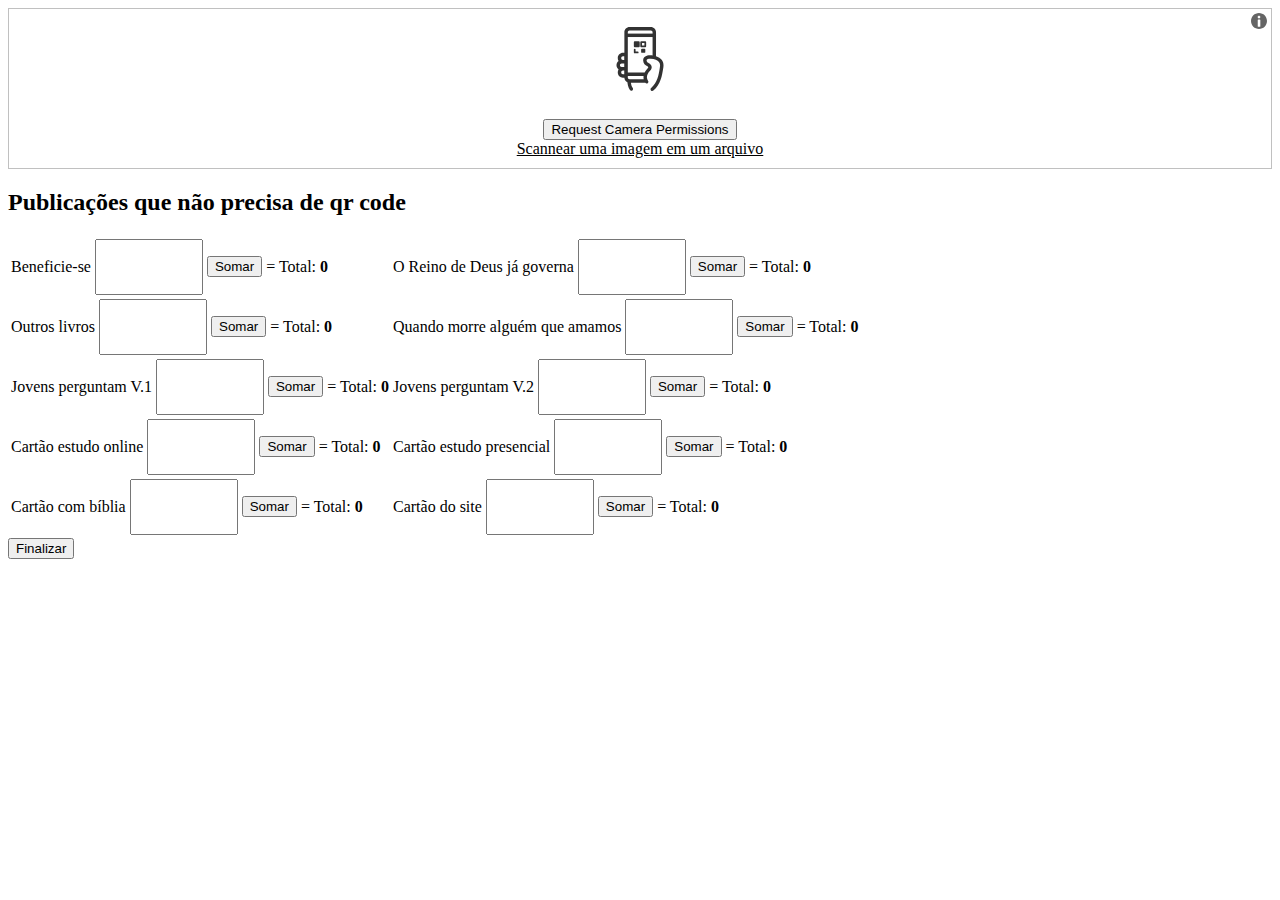
<file: index.html>
<!DOCTYPE html>
<html lang="pt-br">
  <head>
    <meta charset="UTF-8">
    <meta name="viewport" content="width=device-width, initial-scale=1.0">
    <title>Contagem por QR Code</title>
    <link rel="stylesheet" href="estilo.css">
    <link href="https://cdn.jsdelivr.net/npm/bootstrap@5.3.0-alpha3/dist/css/bootstrap.min.css" rel="stylesheet" 
    integrity="sha384-KK94CHFLLe+nY2dmCWGMq91rCGa5gtU4mk92HdvYe+M/SXH301p5ILy+dN9+nJOZ" crossorigin="anonymous">
    <script src="https://cdn.jsdelivr.net/npm/bootstrap@5.3.0-alpha3/dist/js/bootstrap.bundle.min.js" integrity=
    "sha384-ENjdO4Dr2bkBIFxQpeoTz1HIcje39Wm4jDKdf19U8gI4ddQ3GYNS7NTKfAdVQSZe" crossorigin="anonymous"></script>
    <script src="html5-qrcode.min.js"></script>
    <script src="sem_qr.js"></script>
  </head>
  <body>
    <div class="container">
      <main>
          <div id="reader"></div>
          <div id="result"></div>
      </main>
      <h2>Publicações que não precisa de qr code</h2>
      <table class="table table-bordered table-striped">
        <tr>
          <td>Beneficie-se <input type="number" id="digitar"> <button onclick="somar()"> Somar</button> = Total: <strong><span id="sem_qr">0</span></strong></td>
          <td>O Reino de Deus já governa <input type="number" id="digitar_1"> <button onclick="somar_1()"> Somar</button> = Total: <strong><span id="sem_qr_1">0</span></strong></td>
        </tr>
        <tr>
          <td>Outros livros <input type="number" id="digitar_2"> <button onclick="somar_2()"> Somar</button> = Total:  <strong><span id="sem_qr_2">0</span></strong></td>
          <td>Quando morre alguém que amamos <input type="number" id="digitar_3"> <button onclick="somar_3()"> Somar</button> = Total:  <strong><span id="sem_qr_3">0</span></strong></td>
        </tr>
        <tr>
          <td>Jovens perguntam V.1 <input type="number" id="digitar_4"> <button onclick="somar_4()"> Somar</button> = Total:  <strong><span id="sem_qr_4">0</span></strong></td>
          <td>Jovens perguntam V.2 <input type="number" id="digitar_5"> <button onclick="somar_5()"> Somar</button> = Total:  <strong><span id="sem_qr_5">0</span></strong></td>
        </tr>
        <tr>
          <td>Cartão estudo online <input type="number" id="digitar_6"> <button onclick="somar_6()"> Somar</button> = Total:  <strong><span id="sem_qr_6">0</span></strong></td>
          <td>Cartão estudo presencial <input type="number" id="digitar_7"> <button onclick="somar_7()"> Somar</button> = Total:  <strong><span id="sem_qr_7">0</span></strong></td>
        </tr>
        <tr>
          <td>Cartão com bíblia <input type="number" id="digitar_8"> <button onclick="somar_8()"> Somar</button> = Total:  <strong><span id="sem_qr_8">0</span></strong></td>
          <td>Cartão do site <input type="number" id="digitar_9"> <button onclick="somar_9()"> Somar</button> = Total:  <strong><span id="sem_qr_9">0</span></strong></td>
        </tr>
      </table>
    </div>
    <button id="botao_finalizar" onclick="finalizar_scanner()" class="btn btn-success">Finalizar</button>
    <script>
        codigo_original = [];
        criando_lista = [];
        contado_somar = [];
        unidades = [0, 0, 0, 0, 0, 0, 0, 0, 0, 0, 0, 0, 0, 0, 0, 0, 0, 0, 0, 0, 0, 0, 0, 0, 0, 0, 0, 0, 0, 0, 0, 0, 0, 0, 0, 0, 0];

        
        var lista_de_publicacoes = new Map();
        const scanner = new Html5QrcodeScanner('reader', {
            qrbox: {
                width: 250,
                height: 250,
            },
            fps: 20,
        });

        scanner.render(success, error);
        

      function success(result) {

        var codigo = result.split("#");
        console.log(codigo[1])
        var codigo_essencial = codigo[1].substring(0, 4)
        console.log(codigo_essencial)

        if(codigo_essencial == "IQ8U"){

          codigo_original[0] = "wp18.2-T";
          console.log(codigo_original[0])

          if(lista_de_publicacoes.has(codigo_original[0]) === true){

            contado_somar[0] = parseInt(prompt("Digite o número de publicações contadas: "))
            unidades[0] = parseInt(lista_de_publicacoes.get(codigo_original[0]) + contado_somar[0]);
            lista_de_publicacoes.set(codigo_original[0], unidades[0]);
            console.log('Quantidade', unidades[0])

          }

          else{

            unidades[0] = parseInt(prompt("Digite o número de publicações contadas: "));
            criando_lista[0] = lista_de_publicacoes.set(codigo_original[0], unidades[0])
            console.log(criando_lista[0])

          }
        }

        else if(codigo_essencial == "K55P"){

          codigo_original[1] = "wp19.2-T";
          console.log(codigo_original[1])

          if(lista_de_publicacoes.has(codigo_original[1]) === true){

            contado_somar[1] = parseInt(prompt("Digite o número de publicações contadas: "))
            unidades[1] = parseInt(lista_de_publicacoes.get(codigo_original[1]) + contado_somar[1]);
            lista_de_publicacoes.set(codigo_original[1], unidades[1]);
            console.log('Quantidade', unidades[1])
            console.log(lista_de_publicacoes)
            
          }

          else{

            unidades[1] = parseInt(prompt("Digite o número de publicações contadas: "));
            criando_lista[1] = lista_de_publicacoes.set(codigo_original[1], unidades[1])
            console.log(criando_lista[1])

          }      
        }

        else if(codigo_essencial == "KCFO"){

          codigo_original[2] = "wp19.3-T";
          console.log(codigo_original[2])

          if(lista_de_publicacoes.has(codigo_original[2]) === true){

            contado_somar[2] = parseInt(prompt("Digite o número de publicações contadas: "))
            unidades[2] = parseInt(lista_de_publicacoes.get(codigo_original[2]) + contado_somar[2]);
            lista_de_publicacoes.set(codigo_original[2], unidades[2]);
            console.log('Quantidade', unidades[2])
            console.log(lista_de_publicacoes)
            
          }

          else{

            unidades[2] = parseInt(prompt("Digite o número de publicações contadas: "));
            criando_lista[2] = lista_de_publicacoes.set(codigo_original[2], unidades[2])
            console.log(criando_lista[2])

          }      
        }

        else if(codigo_essencial == "L08M"){

          codigo_original[3] = "wp20.1-T";
          console.log(codigo_original[3])

          if(lista_de_publicacoes.has(codigo_original[3]) === true){

            contado_somar[3] = parseInt(prompt("Digite o número de publicações contadas: "))
            unidades[3] = parseInt(lista_de_publicacoes.get(codigo_original[3]) + contado_somar[3]);
            lista_de_publicacoes.set(codigo_original[3], unidades[3]);
            console.log('Quantidade', unidades[3])
            console.log(lista_de_publicacoes)
            
          }

          else{

            unidades[3] = parseInt(prompt("Digite o número de publicações contadas: "));
            criando_lista[3] = lista_de_publicacoes.set(codigo_original[3], unidades[3])
            console.log(criando_lista[3])

          }      
        }

        else if(codigo_essencial == "LBEP"){

          codigo_original[4] = "wp20.2-T";
          console.log(codigo_original[4])

          if(lista_de_publicacoes.has(codigo_original[4]) === true){

            contado_somar[4] = parseInt(prompt("Digite o número de publicações contadas: "))
            unidades[4] = parseInt(lista_de_publicacoes.get(codigo_original[4]) + contado_somar[4]);
            lista_de_publicacoes.set(codigo_original[4], unidades[4]);
            console.log('Quantidade', unidades[4])
            console.log(lista_de_publicacoes)
            
          }

          else{

            unidades[4] = parseInt(prompt("Digite o número de publicações contadas: "));
            criando_lista[4] = lista_de_publicacoes.set(codigo_original[4], unidades[4])
            console.log(criando_lista[4])

          }      
        }

        else if(codigo_essencial == "MGQ2"){

          codigo_original[5] = "wp21.2-T";
          console.log(codigo_original[5])

          if(lista_de_publicacoes.has(codigo_original[5]) === true){

            contado_somar[5] = parseInt(prompt("Digite o número de publicações contadas: "))
            unidades[5] = parseInt(lista_de_publicacoes.get(codigo_original[5]) + contado_somar[5]);
            lista_de_publicacoes.set(codigo_original[5], unidades[5]);
            console.log('Quantidade', unidades[5])
            console.log(lista_de_publicacoes)
            
          }

          else{

            unidades[5] = parseInt(prompt("Digite o número de publicações contadas: "));
            criando_lista[5] = lista_de_publicacoes.set(codigo_original[5], unidades[5])
            console.log(criando_lista[5])

          }      
        }

        else if(codigo_essencial == "NJU1"){

          codigo_original[6] = "wp22.1-T";
          console.log(codigo_original[6])

          if(lista_de_publicacoes.has(codigo_original[6]) === true){

            contado_somar[6] = parseInt(prompt("Digite o número de publicações contadas: "))
            unidades[6] = parseInt(lista_de_publicacoes.get(codigo_original[6]) + contado_somar[6]);
            lista_de_publicacoes.set(codigo_original[6], unidades[6]);
            console.log('Quantidade', unidades[6])
            console.log(lista_de_publicacoes)
            
          }

          else{

            unidades[6] = parseInt(prompt("Digite o número de publicações contadas: "));
            criando_lista[6] = lista_de_publicacoes.set(codigo_original[6], unidades[6])
            console.log(criando_lista[6])

          }      
        }

        else if(codigo_essencial == "PDBR"){

          codigo_original[7] = "wp23.1-T";
          console.log(codigo_original[7])

          if(lista_de_publicacoes.has(codigo_original[7]) === true){

            contado_somar[7] = parseInt(prompt("Digite o número de publicações contadas: "))
            unidades[7] = parseInt(lista_de_publicacoes.get(codigo_original[7]) + contado_somar[7]);
            lista_de_publicacoes.set(codigo_original[7], unidades[7]);
            console.log('Quantidade', unidades[7])
            console.log(lista_de_publicacoes)
            
          }

          else{

            unidades[7] = parseInt(prompt("Digite o número de publicações contadas: "));
            criando_lista[7] = lista_de_publicacoes.set(codigo_original[7], unidades[7])
            console.log(criando_lista[7])

          }      
        }

        else if(codigo_essencial == "ITWA"){

          codigo_original[8] = "g18.2-T";
          console.log(codigo_original[8])

          if(lista_de_publicacoes.has(codigo_original[8]) === true){

            contado_somar[8] = parseInt(prompt("Digite o número de publicações contadas: "))
            unidades[8] = parseInt(lista_de_publicacoes.get(codigo_original[8]) + contado_somar[8]);
            lista_de_publicacoes.set(codigo_original[8], unidades[8]);
            console.log('Quantidade', unidades[8])
            console.log(lista_de_publicacoes)
            
          }

          else{

            unidades[8] = parseInt(prompt("Digite o número de publicações contadas: "));
            criando_lista[8] = lista_de_publicacoes.set(codigo_original[8], unidades[8])
            console.log(criando_lista[8])

          }      
        }

        else if(codigo_essencial == "K0NU"){

          codigo_original[9] = "g19.1-T";
          console.log(codigo_original[9])

          if(lista_de_publicacoes.has(codigo_original[9]) === true){

            contado_somar[9] = parseInt(prompt("Digite o número de publicações contadas: "))
            unidades[9] = parseInt(lista_de_publicacoes.get(codigo_original[9]) + contado_somar[9]);
            lista_de_publicacoes.set(codigo_original[9], unidades[9]);
            console.log('Quantidade', unidades[9])
            console.log(lista_de_publicacoes)
            
          }

          else{

            unidades[9] = parseInt(prompt("Digite o número de publicações contadas: "));
            criando_lista[9] = lista_de_publicacoes.set(codigo_original[9], unidades[9])
            console.log(criando_lista[9])

          }      
        }

        else if(codigo_essencial == "KIJY"){

          codigo_original[10] = "g19.3-T";
          console.log(codigo_original[10])

          if(lista_de_publicacoes.has(codigo_original[10]) === true){

            contado_somar[10] = parseInt(prompt("Digite o número de publicações contadas: "))
            unidades[10] = parseInt(lista_de_publicacoes.get(codigo_original[10]) + contado_somar[10]);
            lista_de_publicacoes.set(codigo_original[10], unidades[10]);
            console.log('Quantidade', unidades[10])
            console.log(lista_de_publicacoes)
            
          }

          else{

            unidades[10] = parseInt(prompt("Digite o número de publicações contadas: "));
            criando_lista[10] = lista_de_publicacoes.set(codigo_original[10], unidades[10])
            console.log(criando_lista[10])

          }      
        }

        else if(codigo_essencial == "L6TB"){

          codigo_original[11] = "g20.1-T";
          console.log(codigo_original[11])

          if(lista_de_publicacoes.has(codigo_original[11]) === true){

            contado_somar[11] = parseInt(prompt("Digite o número de publicações contadas: "))
            unidades[11] = parseInt(lista_de_publicacoes.get(codigo_original[11]) + contado_somar[11]);
            lista_de_publicacoes.set(codigo_original[11], unidades[11]);
            console.log('Quantidade', unidades[11])
            console.log(lista_de_publicacoes)
            
          }

          else{

            unidades[11] = parseInt(prompt("Digite o número de publicações contadas: "));
            criando_lista[11] = lista_de_publicacoes.set(codigo_original[11], unidades[11])
            console.log(criando_lista[11])

          }      
        }

        else if(codigo_essencial == "LG0D"){

          codigo_original[12] = "g20.2-T";
          console.log(codigo_original[12])

          if(lista_de_publicacoes.has(codigo_original[12]) === true){

            contado_somar[12] = parseInt(prompt("Digite o número de publicações contadas: "))
            unidades[12] = parseInt(lista_de_publicacoes.get(codigo_original[12]) + contado_somar[12]);
            lista_de_publicacoes.set(codigo_original[12], unidades[12]);
            console.log('Quantidade', unidades[12])
            console.log(lista_de_publicacoes)
            
          }

          else{

            unidades[12] = parseInt(prompt("Digite o número de publicações contadas: "));
            criando_lista[12] = lista_de_publicacoes.set(codigo_original[12], unidades[12])
            console.log(criando_lista[12])

          }      
        }

        else if(codigo_essencial == "PR6D"){

          codigo_original[13] = "g23.1-T";
          console.log(codigo_original[13])

          if(lista_de_publicacoes.has(codigo_original[13]) === true){

            contado_somar[13] = parseInt(prompt("Digite o número de publicações contadas: "))
            unidades[13] = parseInt(lista_de_publicacoes.get(codigo_original[13]) + contado_somar[13]);
            lista_de_publicacoes.set(codigo_original[13], unidades[13]);
            console.log('Quantidade', unidades[13])
            console.log(lista_de_publicacoes)
            
          }

          else{

            unidades[13] = parseInt(prompt("Digite o número de publicações contadas: "));
            criando_lista[13] = lista_de_publicacoes.set(codigo_original[13], unidades[13])
            console.log(criando_lista[13])

          }      
        }

        else if(codigo_essencial == "WPAN"){ /*outras revistas*/

          codigo_original[14] = "wp24.1-T";
          console.log(codigo_original[14])

          if(lista_de_publicacoes.has(codigo_original[14]) === true){

            contado_somar[14] = parseInt(prompt("Digite o número de publicações contadas: "))
            unidades[14] = parseInt(lista_de_publicacoes.get(codigo_original[14]) + contado_somar[14]);
            lista_de_publicacoes.set(codigo_original[14], unidades[14]);
            console.log('Quantidade', unidades[14])
            console.log(lista_de_publicacoes)
            
          }

          else{

            unidades[14] = parseInt(prompt("Digite o número de publicações contadas: "));
            criando_lista[14] = lista_de_publicacoes.set(codigo_original[14], unidades[14])
            console.log(criando_lista[14])

          }      
        }

        else if(codigo_essencial == "GQVI"){

          codigo_original[15] = "ypq-T";
          console.log(codigo_original[15])

          if(lista_de_publicacoes.has(codigo_original[15]) === true){

            contado_somar[15] = parseInt(prompt("Digite o número de publicações contadas: "))
            unidades[15] = parseInt(lista_de_publicacoes.get(codigo_original[15]) + contado_somar[15]);
            lista_de_publicacoes.set(codigo_original[15], unidades[15]);
            console.log('Quantidade', unidades[15])
            console.log(lista_de_publicacoes)
            
          }

          else{

            unidades[15] = parseInt(prompt("Digite o número de publicações contadas: "));
            criando_lista[15] = lista_de_publicacoes.set(codigo_original[15], unidades[15])
            console.log(criando_lista[15])

          }      
        }

        else if(codigo_essencial == "DAD8"){

          codigo_original[16] = "hf-T";
          console.log(codigo_original[16])

          if(lista_de_publicacoes.has(codigo_original[16]) === true){

            contado_somar[16] = parseInt(prompt("Digite o número de publicações contadas: "))
            unidades[16] = parseInt(lista_de_publicacoes.get(codigo_original[16]) + contado_somar[16]);
            lista_de_publicacoes.set(codigo_original[16], unidades[16]);
            console.log('Quantidade', unidades[16])
            console.log(lista_de_publicacoes)
            
          }

          else{

            unidades[16] = parseInt(prompt("Digite o número de publicações contadas: "));
            criando_lista[16] = lista_de_publicacoes.set(codigo_original[16], unidades[16])
            console.log(criando_lista[16])

          }      
        }

        else if(codigo_essencial == "AFRO"){

          codigo_original[17] = "ld-T";
          console.log(codigo_original[17])

          if(lista_de_publicacoes.has(codigo_original[17]) === true){

            contado_somar[17] = parseInt(prompt("Digite o número de publicações contadas: "))
            unidades[17] = parseInt(lista_de_publicacoes.get(codigo_original[17]) + contado_somar[17]);
            lista_de_publicacoes.set(codigo_original[17], unidades[17]);
            console.log('Quantidade', unidades[17])
            console.log(lista_de_publicacoes)
            
          }

          else{

            unidades[17] = parseInt(prompt("Digite o número de publicações contadas: "));
            criando_lista[17] = lista_de_publicacoes.set(codigo_original[17], unidades[17])
            console.log(criando_lista[17])

          }      
        }

        else if(codigo_essencial == "AF73"){

          codigo_original[18] = "ll-T";
          console.log(codigo_original[18])

          if(lista_de_publicacoes.has(codigo_original[18]) === true){

            contado_somar[18] = parseInt(prompt("Digite o número de publicações contadas: "))
            unidades[18] = parseInt(lista_de_publicacoes.get(codigo_original[18]) + contado_somar[18]);
            lista_de_publicacoes.set(codigo_original[18], unidades[18]);
            console.log('Quantidade', unidades[18])
            console.log(lista_de_publicacoes)
            
          }

          else{

            unidades[18] = parseInt(prompt("Digite o número de publicações contadas: "));
            criando_lista[18] = lista_de_publicacoes.set(codigo_original[18], unidades[18])
            console.log(criando_lista[18])

          }      
        }

        else if(codigo_essencial == "CEUT"){

          codigo_original[19] = "mb-T";
          console.log(codigo_original[19])

          if(lista_de_publicacoes.has(codigo_original[19]) === true){

            contado_somar[19] = parseInt(prompt("Digite o número de publicações contadas: "))
            unidades[19] = parseInt(lista_de_publicacoes.get(codigo_original[19]) + contado_somar[19]);
            lista_de_publicacoes.set(codigo_original[19], unidades[19]);
            console.log('Quantidade', unidades[19])
            console.log(lista_de_publicacoes)
            
          }

          else{

            unidades[19] = parseInt(prompt("Digite o número de publicações contadas: "));
            criando_lista[19] = lista_de_publicacoes.set(codigo_original[19], unidades[19])
            console.log(criando_lista[19])

          }      
        }

        else if(codigo_essencial == "ENRQ"){

          codigo_original[20] = "rj-T";
          console.log(codigo_original[20])

          if(lista_de_publicacoes.has(codigo_original[20]) === true){

            contado_somar[20] = parseInt(prompt("Digite o número de publicações contadas: "))
            unidades[20] = parseInt(lista_de_publicacoes.get(codigo_original[20]) + contado_somar[20]);
            lista_de_publicacoes.set(codigo_original[20], unidades[20]);
            console.log('Quantidade', unidades[20])
            console.log(lista_de_publicacoes)
            
          }

          else{

            unidades[20] = parseInt(prompt("Digite o número de publicações contadas: "));
            criando_lista[20] = lista_de_publicacoes.set(codigo_original[20], unidades[20])
            console.log(criando_lista[20])

          }      
        }

        else if(codigo_essencial == "N0F5"){

          codigo_original[21] = "lffi-T";
          console.log(codigo_original[21])

          if(lista_de_publicacoes.has(codigo_original[21]) === true){

            contado_somar[21] = parseInt(prompt("Digite o número de publicações contadas: "))
            unidades[21] = parseInt(lista_de_publicacoes.get(codigo_original[21]) + contado_somar[21]);
            lista_de_publicacoes.set(codigo_original[21], unidades[21]);
            console.log('Quantidade', unidades[21])
            console.log(lista_de_publicacoes)
            
          }

          else{

            unidades[21] = parseInt(prompt("Digite o número de publicações contadas: "));
            criando_lista[21] = lista_de_publicacoes.set(codigo_original[21], unidades[21])
            console.log(criando_lista[21])

          }      
        }

        else if(codigo_essencial == "DD4F"){

          codigo_original[22] = "T-37-T";
          console.log(codigo_original[22])

          if(lista_de_publicacoes.has(codigo_original[22]) === true){

            contado_somar[22] = parseInt(prompt("Digite o número de publicações contadas: "))
            unidades[22] = parseInt(lista_de_publicacoes.get(codigo_original[22]) + contado_somar[22]);
            lista_de_publicacoes.set(codigo_original[22], unidades[22]);
            console.log('Quantidade', unidades[22])
            console.log(lista_de_publicacoes)
            
          }

          else{

            unidades[22] = parseInt(prompt("Digite o número de publicações contadas: "));
            criando_lista[22] = lista_de_publicacoes.set(codigo_original[22], unidades[22])
            console.log(criando_lista[22])

          }      
        }

        else if(codigo_essencial == "CHF7"){

          codigo_original[23] = "T-35-T";
          console.log(codigo_original[23])

          if(lista_de_publicacoes.has(codigo_original[23]) === true){

            contado_somar[23] = parseInt(prompt("Digite o número de publicações contadas: "))
            unidades[23] = parseInt(lista_de_publicacoes.get(codigo_original[23]) + contado_somar[23]);
            lista_de_publicacoes.set(codigo_original[23], unidades[23]);
            console.log('Quantidade', unidades[23])
            console.log(lista_de_publicacoes)
            
          }

          else{

            unidades[23] = parseInt(prompt("Digite o número de publicações contadas: "));
            criando_lista[23] = lista_de_publicacoes.set(codigo_original[23], unidades[23])
            console.log(criando_lista[23])

          }      
        }

        else if(codigo_essencial == "CBN8"){

          codigo_original[24] = "T-33-T";
          console.log(codigo_original[24])

          if(lista_de_publicacoes.has(codigo_original[24]) === true){

            contado_somar[24] = parseInt(prompt("Digite o número de publicações contadas: "))
            unidades[24] = parseInt(lista_de_publicacoes.get(codigo_original[24]) + contado_somar[24]);
            lista_de_publicacoes.set(codigo_original[24], unidades[24]);
            console.log('Quantidade', unidades[24])
            console.log(lista_de_publicacoes)
            
          }

          else{

            unidades[24] = parseInt(prompt("Digite o número de publicações contadas: "));
            criando_lista[24] = lista_de_publicacoes.set(codigo_original[24], unidades[24])
            console.log(criando_lista[24])

          }      
        }

        else if(codigo_essencial == "CAJC"){

          codigo_original[25] = "T-31-T";
          console.log(codigo_original[25])

          if(lista_de_publicacoes.has(codigo_original[25]) === true){

            contado_somar[25] = parseInt(prompt("Digite o número de publicações contadas: "))
            unidades[25] = parseInt(lista_de_publicacoes.get(codigo_original[25]) + contado_somar[25]);
            lista_de_publicacoes.set(codigo_original[25], unidades[25]);
            console.log('Quantidade', unidades[25])
            console.log(lista_de_publicacoes)
            
          }

          else{

            unidades[25] = parseInt(prompt("Digite o número de publicações contadas: "));
            criando_lista[25] = lista_de_publicacoes.set(codigo_original[25], unidades[25])
            console.log(criando_lista[25])

          }      
        }

        else if(codigo_essencial == "C9ZF"){

          codigo_original[26] = "T-30-T";
          console.log(codigo_original[26])

          if(lista_de_publicacoes.has(codigo_original[26]) === true){

            contado_somar[26] = parseInt(prompt("Digite o número de publicações contadas: "))
            unidades[26] = parseInt(lista_de_publicacoes.get(codigo_original[26]) + contado_somar[26]);
            lista_de_publicacoes.set(codigo_original[26], unidades[26]);
            console.log('Quantidade', unidades[26])
            console.log(lista_de_publicacoes)
            
          }

          else{

            unidades[26] = parseInt(prompt("Digite o número de publicações contadas: "));
            criando_lista[26] = lista_de_publicacoes.set(codigo_original[26], unidades[26])
            console.log(criando_lista[26])

          }      
        }

        else if(codigo_essencial == "CC75"){

          codigo_original[27] = "T-34-T";
          console.log(codigo_original[27])

          if(lista_de_publicacoes.has(codigo_original[27]) === true){

            contado_somar[27] = parseInt(prompt("Digite o número de publicações contadas: "))
            unidades[27] = parseInt(lista_de_publicacoes.get(codigo_original[27]) + contado_somar[27]);
            lista_de_publicacoes.set(codigo_original[27], unidades[27]);
            console.log('Quantidade', unidades[27])
            console.log(lista_de_publicacoes)
            
          }

          else{

            unidades[27] = parseInt(prompt("Digite o número de publicações contadas: "));
            criando_lista[27] = lista_de_publicacoes.set(codigo_original[27], unidades[27])
            console.log(criando_lista[27])

          }      
        }

        else if(codigo_essencial == "CB3A"){

          codigo_original[28] = "T-32-T";
          console.log(codigo_original[28])

          if(lista_de_publicacoes.has(codigo_original[28]) === true){

            contado_somar[28] = parseInt(prompt("Digite o número de publicações contadas: "))
            unidades[28] = parseInt(lista_de_publicacoes.get(codigo_original[28]) + contado_somar[28]);
            lista_de_publicacoes.set(codigo_original[28], unidades[28]);
            console.log('Quantidade', unidades[28])
            console.log(lista_de_publicacoes)
            
          }

          else{

            unidades[28] = parseInt(prompt("Digite o número de publicações contadas: "));
            criando_lista[28] = lista_de_publicacoes.set(codigo_original[28], unidades[28])
            console.log(criando_lista[28])

          }      
        }

        else if(codigo_essencial == "DCGQ"){

          codigo_original[29] = "T-36-T";
          console.log(codigo_original[29])

          if(lista_de_publicacoes.has(codigo_original[29]) === true){

            contado_somar[29] = parseInt(prompt("Digite o número de publicações contadas: "))
            unidades[29] = parseInt(lista_de_publicacoes.get(codigo_original[29]) + contado_somar[29]);
            lista_de_publicacoes.set(codigo_original[29], unidades[29]);
            console.log('Quantidade', unidades[29])
            console.log(lista_de_publicacoes)
            
          }

          else{

            unidades[29] = parseInt(prompt("Digite o número de publicações contadas: "));
            criando_lista[29] = lista_de_publicacoes.set(codigo_original[29], unidades[29])
            console.log(criando_lista[29])

          }      
        }

        else if(codigo_essencial == "M6GR"){

          codigo_original[30] = "lff-T";
          console.log(codigo_original[30])

          if(lista_de_publicacoes.has(codigo_original[30]) === true){

            contado_somar[30] = parseInt(prompt("Digite o número de publicações contadas: "))
            unidades[30] = parseInt(lista_de_publicacoes.get(codigo_original[30]) + contado_somar[30]);
            lista_de_publicacoes.set(codigo_original[30], unidades[30]);
            console.log('Quantidade', unidades[30])
            console.log(lista_de_publicacoes)
            
          }

          else{

            unidades[30] = parseInt(prompt("Digite o número de publicações contadas: "));
            criando_lista[30] = lista_de_publicacoes.set(codigo_original[30], unidades[30])
            console.log(criando_lista[30])

          }      
        }

        else if(codigo_essencial == "JIVF"){

          codigo_original[31] = "th-T";
          console.log(codigo_original[31])

          if(lista_de_publicacoes.has(codigo_original[31]) === true){

            contado_somar[31] = parseInt(prompt("Digite o número de publicações contadas: "))
            unidades[31] = parseInt(lista_de_publicacoes.get(codigo_original[31]) + contado_somar[31]);
            lista_de_publicacoes.set(codigo_original[31], unidades[31]);
            console.log('Quantidade', unidades[31])
            console.log(lista_de_publicacoes)
            
          }

          else{

            unidades[31] = parseInt(prompt("Digite o número de publicações contadas: "));
            criando_lista[31] = lista_de_publicacoes.set(codigo_original[31], unidades[31])
            console.log(criando_lista[31])

          }      
        }

        else if(codigo_essencial == "560J"){

          codigo_original[32] = "od-T";
          console.log(codigo_original[32])

          if(lista_de_publicacoes.has(codigo_original[32]) === true){

            contado_somar[32] = parseInt(prompt("Digite o número de publicações contadas: "))
            unidades[32] = parseInt(lista_de_publicacoes.get(codigo_original[32]) + contado_somar[32]);
            lista_de_publicacoes.set(codigo_original[32], unidades[32]);
            console.log('Quantidade', unidades[32])
            console.log(lista_de_publicacoes)
            
          }

          else{

            unidades[32] = parseInt(prompt("Digite o número de publicações contadas: "));
            criando_lista[32] = lista_de_publicacoes.set(codigo_original[32], unidades[32])
            console.log(criando_lista[32])

          }      
        }

        else if(codigo_essencial == "IDS7"){

          codigo_original[33] = "rr-T";
          console.log(codigo_original[33])

          if(lista_de_publicacoes.has(codigo_original[33]) === true){

            contado_somar[33] = parseInt(prompt("Digite o número de publicações contadas: "))
            unidades[33] = parseInt(lista_de_publicacoes.get(codigo_original[33]) + contado_somar[33]);
            lista_de_publicacoes.set(codigo_original[33], unidades[33]);
            console.log('Quantidade', unidades[33])
            console.log(lista_de_publicacoes)
            
          }

          else{

            unidades[33] = parseInt(prompt("Digite o número de publicações contadas: "));
            criando_lista[33] = lista_de_publicacoes.set(codigo_original[33], unidades[33])
            console.log(criando_lista[33])

          }      
        }

        else if(codigo_essencial == "91M6"){

          codigo_original[34] = "bt-T";
          console.log(codigo_original[34])

          if(lista_de_publicacoes.has(codigo_original[34]) === true){

            contado_somar[34] = parseInt(prompt("Digite o número de publicações contadas: "))
            unidades[34] = parseInt(lista_de_publicacoes.get(codigo_original[34]) + contado_somar[34]);
            lista_de_publicacoes.set(codigo_original[34], unidades[34]);
            console.log('Quantidade', unidades[34])
            console.log(lista_de_publicacoes)
            
          }

          else{

            unidades[34] = parseInt(prompt("Digite o número de publicações contadas: "));
            criando_lista[34] = lista_de_publicacoes.set(codigo_original[34], unidades[34])
            console.log(criando_lista[34])

          }      
        }

        else if(codigo_essencial == "3XT0"){

          codigo_original[35] = "ay-T";
          console.log(codigo_original[35])

          if(lista_de_publicacoes.has(codigo_original[35]) === true){

            contado_somar[35] = parseInt(prompt("Digite o número de publicações contadas: "))
            unidades[35] = parseInt(lista_de_publicacoes.get(codigo_original[35]) + contado_somar[35]);
            lista_de_publicacoes.set(codigo_original[35], unidades[35]);
            console.log('Quantidade', unidades[35])
            console.log(lista_de_publicacoes)
            
          }

          else{

            unidades[35] = parseInt(prompt("Digite o número de publicações contadas: "));
            criando_lista[35] = lista_de_publicacoes.set(codigo_original[35], unidades[35])
            console.log(criando_lista[35])

          }      
        }

        else if(codigo_essencial == "ERWB"){

          codigo_original[36] = "bhs-T";
          console.log(codigo_original[36])

          if(lista_de_publicacoes.has(codigo_original[36]) === true){

            contado_somar[36] = parseInt(prompt("Digite o número de publicações contadas: "))
            unidades[36] = parseInt(lista_de_publicacoes.get(codigo_original[36]) + contado_somar[36]);
            lista_de_publicacoes.set(codigo_original[36], unidades[36]);
            console.log('Quantidade', unidades[36])
            console.log(lista_de_publicacoes)
            
          }

          else{

            unidades[36] = parseInt(prompt("Digite o número de publicações contadas: "));
            criando_lista[36] = lista_de_publicacoes.set(codigo_original[36], unidades[36])
            console.log(criando_lista[36])

          }      
        }

        else{

          console.log("Publicação não encontrada no inventário")

        }
        console.log(unidades)
        return unidades; // ou return document.getElementsByClassName(unidades)
      }
               
      function error(err) {
        console.log(err);
      }

      function finalizar_scanner(){
        console.log(codigo_original)
        document.getElementById('botao_finalizar').remove();
        console.log(unidades)
        console.log(lista_de_publicacoes)
        scanner.clear();
        document.getElementById('reader').remove();
        document.getElementById('result').innerHTML=`
          <div class="container">
            <h2>Sentinela</h2>
            <table class="table table-striped table-bordered">
                <tr>
                    <td>Sentinela 2º 2018 = <strong>${unidades[0]}</strong> </td>
                    <td>Sentinela 2º 2019 = <strong>${unidades[1]}</strong> </td>
                    <td>Sentinela 3º 2019 = <strong>${unidades[2]}</strong> </td>
                </tr>
                <tr>
                    <td>Sentinela 1º 2020 = <strong>${unidades[3]}</strong> </td>
                    <td>Sentinela 2º 2020 = <strong>${unidades[4]}</strong> </td>
                    <td>Sentinela 2º 2021 = <strong>${unidades[5]}</strong> </td>
                </tr>
                <tr>
                    <td>Sentinela 1º 2022 = <strong>${unidades[6]}</strong> </td>
                    <td>Sentinela 1º 2023 = <strong>${unidades[7]}</strong> </td>
                </tr>
            </table>

            <h2>Despertai</h2>

            <table class="table table-striped table-bordered">
                <tr>
                    <td>Despertai 2º 2018 = <strong>${unidades[8]}</strong> </td>  
                    <td>Despertai 1º 2019 = <strong>${unidades[9]}</strong> </td>
                    <td>Despertai 3º 2019 = <strong>${unidades[10]}</strong> </td>
                </tr>
                <tr>
                    <td>Despertai 1º 2020 = <strong>${unidades[11]}</strong> </td>
                    <td>Despertai 2º 2020 = <strong>${unidades[12]}</strong> </td>
                    <td>Despertai 1º 2023 = <strong>${unidades[13]}</strong> </td>
                </tr>
                <tr>
                    <td>Outras Revistas (S + D) = <strong>${unidades[14]}</strong> </td>
                </tr>
            </table>

            <h2>Brochuras</h2>

            <table class="table table-striped table-bordered">
                <tr>
                    <td>10 perguntas jovens = <strong>${unidades[15]}</strong> </td>
                    <td>Família Feliz (Brochura) = <strong>${unidades[16]}</strong> </td>
                    <td>Escute a Deus = <strong>${unidades[17]}</strong> </td>
                </tr>
                <tr>
                    <td>Escute e Viva = <strong>${unidades[18]}</strong> </td>
                    <td>1ªs lições da bíblia = <strong>${unidades[19]}</strong> </td>
                    <td>Volte para Jeová = <strong>${unidades[20]}</strong> </td>
                </tr>
                <tr>
                    <td>Seja feliz (brochura) = <strong>${unidades[21]}</strong> </td>
                </tr>
            </table>

            <h2>Folhetos</h2>

            <table class="table table-striped table-bordered">
                <tr>
                    <td>Respostas Importantes = <strong>${unidades[22]}</strong> </td>
                    <td>Voltar a viver = <strong>${unidades[23]}</strong> </td>
                    <td>Quem Controla o Mundo = <strong>${unidades[24]}</strong> </td>
                </tr>
                <tr>
                    <td>Espera futuro = <strong>${unidades[25]}</strong> </td>
                    <td>Acha da bíblia = <strong>${unidades[26]}</strong> </td>
                    <td>Sofrimento acabar = <strong>${unidades[27]}</strong> </td>
                </tr>
                <tr>
                    <td>Segredo família Feliz  = <strong>${unidades[28]}</strong> </td>
                    <td>Reino de Deus = <strong>${unidades[29]}</strong> </td>
                </tr>
            </table>

            <h2>Livros e livretos</h2>

            <table class="table table-striped table-bordered">
                <tr>
                    <td>Seja Feliz (livro) = <strong>${unidades[30]}</strong> </td>
                    <td>Melhore = <strong>${unidades[31]}</strong> </td>
                    <td>Organizados = <strong>${unidades[32]}</strong> </td>
                </tr>
                <tr>
                    <td>Adoraçao Pura = <strong>${unidades[33]}</strong> </td>
                    <td>Testemunho Cabal = <strong>${unidades[34]}</strong> </td>
                    <td>Aplique-se a leitura = <strong>${unidades[35]}</strong> </td>
                </tr>
                <tr>
                    <td>Entenda a bíblia = <strong>${unidades[36]}</strong> </td>
                </tr>
            </table>
          <div>
          `;
      }
    </script>
  </body>
</html>
</file>
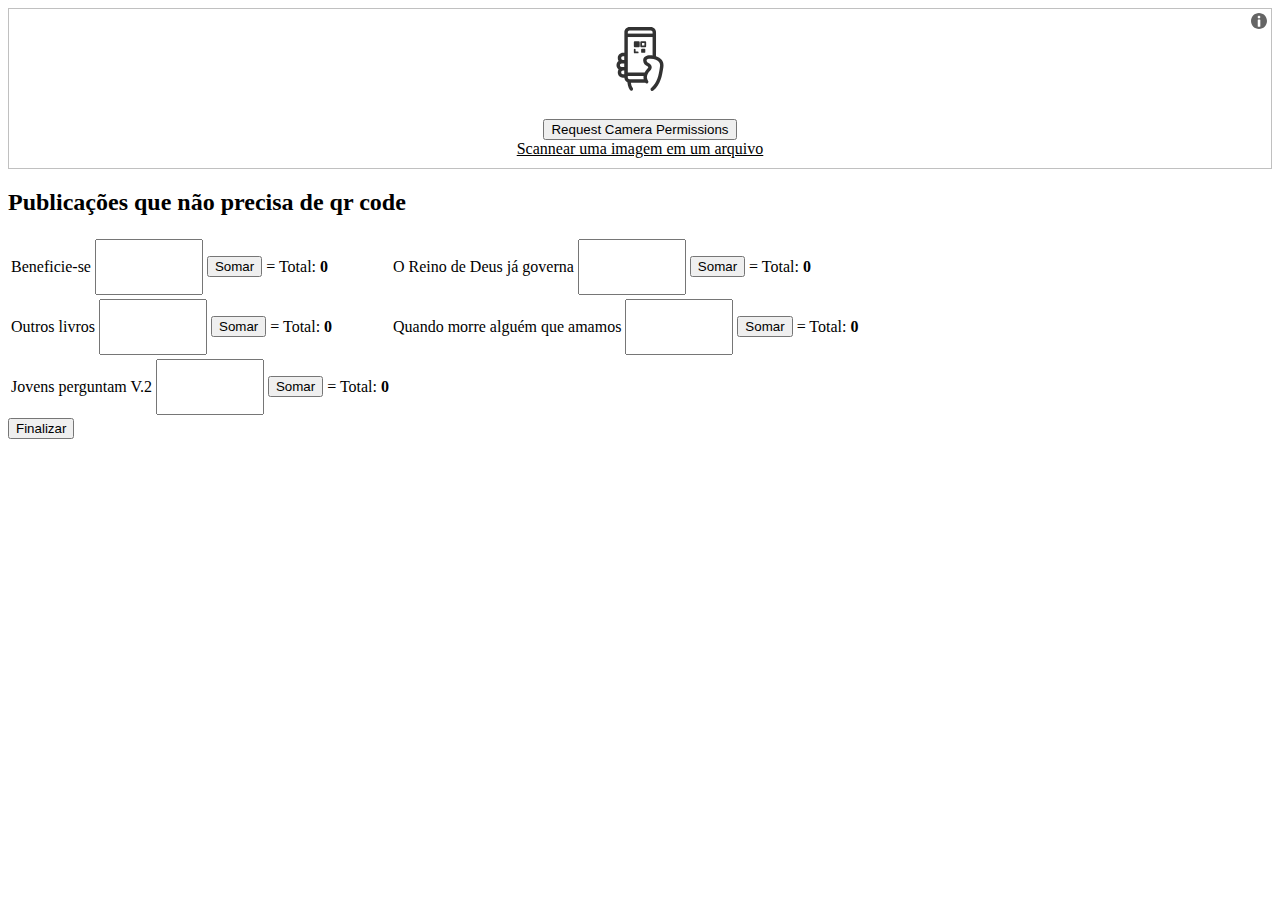
<file: teste.html>
<!DOCTYPE html>
<html lang="pt-br">
  <head>
    <meta charset="UTF-8">
    <meta name="viewport" content="width=device-width, initial-scale=1.0">
    <title>Contagem por QR Code</title>
    <link rel="stylesheet" href="estilo.css">
    <link href="https://cdn.jsdelivr.net/npm/bootstrap@5.3.0-alpha3/dist/css/bootstrap.min.css" rel="stylesheet" 
    integrity="sha384-KK94CHFLLe+nY2dmCWGMq91rCGa5gtU4mk92HdvYe+M/SXH301p5ILy+dN9+nJOZ" crossorigin="anonymous">
    <script src="https://cdn.jsdelivr.net/npm/bootstrap@5.3.0-alpha3/dist/js/bootstrap.bundle.min.js" integrity=
    "sha384-ENjdO4Dr2bkBIFxQpeoTz1HIcje39Wm4jDKdf19U8gI4ddQ3GYNS7NTKfAdVQSZe" crossorigin="anonymous"></script>
    <script src="html5-qrcode.min.js"></script>
    <script src="sem_qr.js"></script>
  </head>
  <body>
    <div class="container">
      <main>
          <div id="reader"></div>
          <div id="result"></div>
      </main>
      <h2>Publicações que não precisa de qr code</h2>
      <table class="table table-bordered table-striped">
        <tr>
          <td>Beneficie-se <input type="number" id="digitar"> <button onclick="somar()"> Somar</button> = Total: <strong><span id="sem_qr">0</span></strong></td>
          <td>O Reino de Deus já governa <input type="number" id="digitar_1"> <button onclick="somar_1()"> Somar</button> = Total: <strong><span id="sem_qr_1">0</span></strong></td>
        </tr>
        <tr>
          <td>Outros livros <input type="number" id="digitar_2"> <button onclick="somar_2()"> Somar</button> = Total:  <strong><span id="sem_qr_2">0</span></strong></td>
          <td>Quando morre alguém que amamos <input type="number" id="digitar_3"> <button onclick="somar_3()"> Somar</button> = Total:  <strong><span id="sem_qr_3">0</span></strong></td>
        </tr>
        <tr>
          <td>Jovens perguntam V.2 <input type="number" id="digitar_4"> <button onclick="somar_4()"> Somar</button> = Total:  <strong><span id="sem_qr_4">0</span></strong></td>
        </tr>
      </table>
    </div>
    <button id="botao_finalizar" onclick="finalizar_scanner()" class="btn btn-success">Finalizar</button>
    <script>
        codigo_original = [];
        criando_lista = [];
        contado_somar = [];
        unidades = [0, 0, 0, 0, 0, 0, 0, 0, 0, 0, 0, 0, 0, 0, 0, 0, 0, 0, 0, 0, 0, 0, 0, 0, 0, 0, 0, 0, 0, 0];

        
        var lista_de_publicacoes = new Map();
        const scanner = new Html5QrcodeScanner('reader', {
            qrbox: {
                width: 250,
                height: 250,
            },
            fps: 20,
        });

        scanner.render(success, error);
        

      function success(result) {

        var codigo = result.split("#");
        console.log(codigo[1])
        var codigo_essencial = codigo[1].substring(0, 5)
        console.log(codigo_essencial)

        if(codigo_essencial == "IQ8U5"){

          codigo_original[0] = "wp18.2-T";
          console.log(codigo_original[0])

          if(lista_de_publicacoes.has(codigo_original[0]) === true){

            contado_somar[0] = parseInt(prompt("Digite o número de publicações contadas: "))
            unidades[0] = parseInt(lista_de_publicacoes.get(codigo_original[0]) + contado_somar[0]);
            lista_de_publicacoes.set(codigo_original[0], unidades[0]);
            console.log('Quantidade', unidades[0])

          }

          else{

            unidades[0] = parseInt(prompt("Digite o número de publicações contadas: "));
            criando_lista[0] = lista_de_publicacoes.set(codigo_original[0], unidades[0])
            console.log(criando_lista[0])

          }
        }

        else if(codigo_essencial == "K55PT"){

          codigo_original[1] = "wp19.2-T";
          console.log(codigo_original[1])

          if(lista_de_publicacoes.has(codigo_original[1]) === true){

            contado_somar[1] = parseInt(prompt("Digite o número de publicações contadas: "))
            unidades[1] = parseInt(lista_de_publicacoes.get(codigo_original[1]) + contado_somar[1]);
            lista_de_publicacoes.set(codigo_original[1], unidades[1]);
            console.log('Quantidade', unidades[1])
            console.log(lista_de_publicacoes)
            
          }

          else{

            unidades[1] = parseInt(prompt("Digite o número de publicações contadas: "));
            criando_lista[1] = lista_de_publicacoes.set(codigo_original[1], unidades[1])
            console.log(criando_lista[1])

          }      
        }

        else if(codigo_essencial == "KCFOD"){

          codigo_original[2] = "wp19.3-T";
          console.log(codigo_original[2])

          if(lista_de_publicacoes.has(codigo_original[2]) === true){

            contado_somar[2] = parseInt(prompt("Digite o número de publicações contadas: "))
            unidades[2] = parseInt(lista_de_publicacoes.get(codigo_original[2]) + contado_somar[2]);
            lista_de_publicacoes.set(codigo_original[2], unidades[2]);
            console.log('Quantidade', unidades[2])
            console.log(lista_de_publicacoes)
            
          }

          else{

            unidades[2] = parseInt(prompt("Digite o número de publicações contadas: "));
            criando_lista[2] = lista_de_publicacoes.set(codigo_original[2], unidades[2])
            console.log(criando_lista[2])

          }      
        }

        else if(codigo_essencial == "L08MO"){

          codigo_original[3] = "wp20.1-T";
          console.log(codigo_original[3])

          if(lista_de_publicacoes.has(codigo_original[3]) === true){

            contado_somar[3] = parseInt(prompt("Digite o número de publicações contadas: "))
            unidades[3] = parseInt(lista_de_publicacoes.get(codigo_original[3]) + contado_somar[3]);
            lista_de_publicacoes.set(codigo_original[3], unidades[3]);
            console.log('Quantidade', unidades[3])
            console.log(lista_de_publicacoes)
            
          }

          else{

            unidades[3] = parseInt(prompt("Digite o número de publicações contadas: "));
            criando_lista[3] = lista_de_publicacoes.set(codigo_original[3], unidades[3])
            console.log(criando_lista[3])

          }      
        }

        else if(codigo_essencial == "LBEPQ"){

          codigo_original[4] = "wp20.2-T";
          console.log(codigo_original[4])

          if(lista_de_publicacoes.has(codigo_original[4]) === true){

            contado_somar[4] = parseInt(prompt("Digite o número de publicações contadas: "))
            unidades[4] = parseInt(lista_de_publicacoes.get(codigo_original[4]) + contado_somar[4]);
            lista_de_publicacoes.set(codigo_original[4], unidades[4]);
            console.log('Quantidade', unidades[4])
            console.log(lista_de_publicacoes)
            
          }

          else{

            unidades[4] = parseInt(prompt("Digite o número de publicações contadas: "));
            criando_lista[4] = lista_de_publicacoes.set(codigo_original[4], unidades[4])
            console.log(criando_lista[4])

          }      
        }

        else if(codigo_essencial == "MGQ27" || codigo_essencial == "PDBRL"){

          codigo_original[5] = "wp21.2-T";
          console.log(codigo_original[5])

          if(lista_de_publicacoes.has(codigo_original[5]) === true){

            contado_somar[5] = parseInt(prompt("Digite o número de publicações contadas: "))
            unidades[5] = parseInt(lista_de_publicacoes.get(codigo_original[5]) + contado_somar[5]);
            lista_de_publicacoes.set(codigo_original[5], unidades[5]);
            console.log('Quantidade', unidades[5])
            console.log(lista_de_publicacoes)
            
          }

          else{

            unidades[5] = parseInt(prompt("Digite o número de publicações contadas: "));
            criando_lista[5] = lista_de_publicacoes.set(codigo_original[5], unidades[5])
            console.log(criando_lista[5])

          }      
        }

        else if(codigo_essencial == "NJU1P"){

          codigo_original[6] = "wp22.1-T";
          console.log(codigo_original[6])

          if(lista_de_publicacoes.has(codigo_original[6]) === true){

            contado_somar[6] = parseInt(prompt("Digite o número de publicações contadas: "))
            unidades[6] = parseInt(lista_de_publicacoes.get(codigo_original[6]) + contado_somar[6]);
            lista_de_publicacoes.set(codigo_original[6], unidades[6]);
            console.log('Quantidade', unidades[6])
            console.log(lista_de_publicacoes)
            
          }

          else{

            unidades[6] = parseInt(prompt("Digite o número de publicações contadas: "));
            criando_lista[6] = lista_de_publicacoes.set(codigo_original[6], unidades[6])
            console.log(criando_lista[6])

          }      
        }

        else if(codigo_essencial == "PR6DS"){

          codigo_original[7] = "wp23.1-T";
          console.log(codigo_original[7])

          if(lista_de_publicacoes.has(codigo_original[7]) === true){

            contado_somar[7] = parseInt(prompt("Digite o número de publicações contadas: "))
            unidades[7] = parseInt(lista_de_publicacoes.get(codigo_original[7]) + contado_somar[7]);
            lista_de_publicacoes.set(codigo_original[7], unidades[7]);
            console.log('Quantidade', unidades[7])
            console.log(lista_de_publicacoes)
            
          }

          else{

            unidades[7] = parseInt(prompt("Digite o número de publicações contadas: "));
            criando_lista[7] = lista_de_publicacoes.set(codigo_original[7], unidades[7])
            console.log(criando_lista[7])

          }      
        }

        else if(codigo_essencial == "ITWAW"){

          codigo_original[8] = "g18.2-T";
          console.log(codigo_original[8])

          if(lista_de_publicacoes.has(codigo_original[8]) === true){

            contado_somar[8] = parseInt(prompt("Digite o número de publicações contadas: "))
            unidades[8] = parseInt(lista_de_publicacoes.get(codigo_original[8]) + contado_somar[8]);
            lista_de_publicacoes.set(codigo_original[8], unidades[8]);
            console.log('Quantidade', unidades[8])
            console.log(lista_de_publicacoes)
            
          }

          else{

            unidades[8] = parseInt(prompt("Digite o número de publicações contadas: "));
            criando_lista[8] = lista_de_publicacoes.set(codigo_original[8], unidades[8])
            console.log(criando_lista[8])

          }      
        }

        else if(codigo_essencial == "K0NU9"){

          codigo_original[9] = "g19.1-T";
          console.log(codigo_original[9])

          if(lista_de_publicacoes.has(codigo_original[9]) === true){

            contado_somar[9] = parseInt(prompt("Digite o número de publicações contadas: "))
            unidades[9] = parseInt(lista_de_publicacoes.get(codigo_original[9]) + contado_somar[9]);
            lista_de_publicacoes.set(codigo_original[9], unidades[9]);
            console.log('Quantidade', unidades[9])
            console.log(lista_de_publicacoes)
            
          }

          else{

            unidades[9] = parseInt(prompt("Digite o número de publicações contadas: "));
            criando_lista[9] = lista_de_publicacoes.set(codigo_original[9], unidades[9])
            console.log(criando_lista[9])

          }      
        }

        else if(codigo_essencial == "KIJYF"){

          codigo_original[10] = "g19.3-T";
          console.log(codigo_original[10])

          if(lista_de_publicacoes.has(codigo_original[10]) === true){

            contado_somar[10] = parseInt(prompt("Digite o número de publicações contadas: "))
            unidades[10] = parseInt(lista_de_publicacoes.get(codigo_original[10]) + contado_somar[10]);
            lista_de_publicacoes.set(codigo_original[10], unidades[10]);
            console.log('Quantidade', unidades[10])
            console.log(lista_de_publicacoes)
            
          }

          else{

            unidades[10] = parseInt(prompt("Digite o número de publicações contadas: "));
            criando_lista[10] = lista_de_publicacoes.set(codigo_original[10], unidades[10])
            console.log(criando_lista[10])

          }      
        }

        else if(codigo_essencial == "L6TBH"){

          codigo_original[11] = "g20.1-T";
          console.log(codigo_original[11])

          if(lista_de_publicacoes.has(codigo_original[11]) === true){

            contado_somar[11] = parseInt(prompt("Digite o número de publicações contadas: "))
            unidades[11] = parseInt(lista_de_publicacoes.get(codigo_original[11]) + contado_somar[11]);
            lista_de_publicacoes.set(codigo_original[11], unidades[11]);
            console.log('Quantidade', unidades[11])
            console.log(lista_de_publicacoes)
            
          }

          else{

            unidades[11] = parseInt(prompt("Digite o número de publicações contadas: "));
            criando_lista[11] = lista_de_publicacoes.set(codigo_original[11], unidades[11])
            console.log(criando_lista[11])

          }      
        }

        else if(codigo_essencial == "LG0DJ"){

          codigo_original[12] = "g20.2-T";
          console.log(codigo_original[12])

          if(lista_de_publicacoes.has(codigo_original[12]) === true){

            contado_somar[12] = parseInt(prompt("Digite o número de publicações contadas: "))
            unidades[12] = parseInt(lista_de_publicacoes.get(codigo_original[12]) + contado_somar[12]);
            lista_de_publicacoes.set(codigo_original[12], unidades[12]);
            console.log('Quantidade', unidades[12])
            console.log(lista_de_publicacoes)
            
          }

          else{

            unidades[12] = parseInt(prompt("Digite o número de publicações contadas: "));
            criando_lista[12] = lista_de_publicacoes.set(codigo_original[12], unidades[12])
            console.log(criando_lista[12])

          }      
        }

        else if(codigo_essencial == "GQVIB"){

          codigo_original[13] = "ypq-T";
          console.log(codigo_original[13])

          if(lista_de_publicacoes.has(codigo_original[13]) === true){

            contado_somar[13] = parseInt(prompt("Digite o número de publicações contadas: "))
            unidades[13] = parseInt(lista_de_publicacoes.get(codigo_original[13]) + contado_somar[13]);
            lista_de_publicacoes.set(codigo_original[13], unidades[13]);
            console.log('Quantidade', unidades[13])
            console.log(lista_de_publicacoes)
            
          }

          else{

            unidades[13] = parseInt(prompt("Digite o número de publicações contadas: "));
            criando_lista[13] = lista_de_publicacoes.set(codigo_original[13], unidades[13])
            console.log(criando_lista[13])

          }      
        }

        else if(codigo_essencial == "DAD8J"){

          codigo_original[14] = "hf-T";
          console.log(codigo_original[14])

          if(lista_de_publicacoes.has(codigo_original[14]) === true){

            contado_somar[14] = parseInt(prompt("Digite o número de publicações contadas: "))
            unidades[14] = parseInt(lista_de_publicacoes.get(codigo_original[14]) + contado_somar[14]);
            lista_de_publicacoes.set(codigo_original[14], unidades[14]);
            console.log('Quantidade', unidades[14])
            console.log(lista_de_publicacoes)
            
          }

          else{

            unidades[14] = parseInt(prompt("Digite o número de publicações contadas: "));
            criando_lista[14] = lista_de_publicacoes.set(codigo_original[14], unidades[14])
            console.log(criando_lista[14])

          }      
        }

        else if(codigo_essencial == "AFROY"){

          codigo_original[15] = "ld-T";
          console.log(codigo_original[15])

          if(lista_de_publicacoes.has(codigo_original[15]) === true){

            contado_somar[15] = parseInt(prompt("Digite o número de publicações contadas: "))
            unidades[15] = parseInt(lista_de_publicacoes.get(codigo_original[15]) + contado_somar[15]);
            lista_de_publicacoes.set(codigo_original[15], unidades[15]);
            console.log('Quantidade', unidades[15])
            console.log(lista_de_publicacoes)
            
          }

          else{

            unidades[15] = parseInt(prompt("Digite o número de publicações contadas: "));
            criando_lista[15] = lista_de_publicacoes.set(codigo_original[15], unidades[15])
            console.log(criando_lista[15])

          }      
        }

        else if(codigo_essencial == "AF73V"){

          codigo_original[16] = "ll-T";
          console.log(codigo_original[16])

          if(lista_de_publicacoes.has(codigo_original[16]) === true){

            contado_somar[16] = parseInt(prompt("Digite o número de publicações contadas: "))
            unidades[16] = parseInt(lista_de_publicacoes.get(codigo_original[16]) + contado_somar[16]);
            lista_de_publicacoes.set(codigo_original[16], unidades[16]);
            console.log('Quantidade', unidades[16])
            console.log(lista_de_publicacoes)
            
          }

          else{

            unidades[16] = parseInt(prompt("Digite o número de publicações contadas: "));
            criando_lista[16] = lista_de_publicacoes.set(codigo_original[16], unidades[16])
            console.log(criando_lista[16])

          }      
        }

        else if(codigo_essencial == "CEUTC"){

          codigo_original[17] = "mb-T";
          console.log(codigo_original[17])

          if(lista_de_publicacoes.has(codigo_original[17]) === true){

            contado_somar[17] = parseInt(prompt("Digite o número de publicações contadas: "))
            unidades[17] = parseInt(lista_de_publicacoes.get(codigo_original[17]) + contado_somar[17]);
            lista_de_publicacoes.set(codigo_original[17], unidades[17]);
            console.log('Quantidade', unidades[17])
            console.log(lista_de_publicacoes)
            
          }

          else{

            unidades[17] = parseInt(prompt("Digite o número de publicações contadas: "));
            criando_lista[17] = lista_de_publicacoes.set(codigo_original[17], unidades[17])
            console.log(criando_lista[17])

          }      
        }

        else if(codigo_essencial == "ENRQE"){

          codigo_original[18] = "rj-T";
          console.log(codigo_original[18])

          if(lista_de_publicacoes.has(codigo_original[18]) === true){

            contado_somar[18] = parseInt(prompt("Digite o número de publicações contadas: "))
            unidades[18] = parseInt(lista_de_publicacoes.get(codigo_original[18]) + contado_somar[18]);
            lista_de_publicacoes.set(codigo_original[18], unidades[18]);
            console.log('Quantidade', unidades[18])
            console.log(lista_de_publicacoes)
            
          }

          else{

            unidades[18] = parseInt(prompt("Digite o número de publicações contadas: "));
            criando_lista[18] = lista_de_publicacoes.set(codigo_original[18], unidades[18])
            console.log(criando_lista[18])

          }      
        }

        else if(codigo_essencial == "N0F57"){

          codigo_original[19] = "lffi-T";
          console.log(codigo_original[19])

          if(lista_de_publicacoes.has(codigo_original[19]) === true){

            contado_somar[19] = parseInt(prompt("Digite o número de publicações contadas: "))
            unidades[19] = parseInt(lista_de_publicacoes.get(codigo_original[19]) + contado_somar[19]);
            lista_de_publicacoes.set(codigo_original[19], unidades[19]);
            console.log('Quantidade', unidades[19])
            console.log(lista_de_publicacoes)
            
          }

          else{

            unidades[19] = parseInt(prompt("Digite o número de publicações contadas: "));
            criando_lista[19] = lista_de_publicacoes.set(codigo_original[19], unidades[19])
            console.log(criando_lista[19])

          }      
        }

        else if(codigo_essencial == "DD4F4"){

          codigo_original[20] = "T-37-T";
          console.log(codigo_original[20])

          if(lista_de_publicacoes.has(codigo_original[20]) === true){

            contado_somar[20] = parseInt(prompt("Digite o número de publicações contadas: "))
            unidades[20] = parseInt(lista_de_publicacoes.get(codigo_original[20]) + contado_somar[20]);
            lista_de_publicacoes.set(codigo_original[20], unidades[20]);
            console.log('Quantidade', unidades[20])
            console.log(lista_de_publicacoes)
            
          }

          else{

            unidades[20] = parseInt(prompt("Digite o número de publicações contadas: "));
            criando_lista[20] = lista_de_publicacoes.set(codigo_original[20], unidades[20])
            console.log(criando_lista[20])

          }      
        }

        else if(codigo_essencial == "CHF7H"){

          codigo_original[21] = "T-35-T";
          console.log(codigo_original[21])

          if(lista_de_publicacoes.has(codigo_original[21]) === true){

            contado_somar[21] = parseInt(prompt("Digite o número de publicações contadas: "))
            unidades[21] = parseInt(lista_de_publicacoes.get(codigo_original[21]) + contado_somar[21]);
            lista_de_publicacoes.set(codigo_original[21], unidades[21]);
            console.log('Quantidade', unidades[21])
            console.log(lista_de_publicacoes)
            
          }

          else{

            unidades[21] = parseInt(prompt("Digite o número de publicações contadas: "));
            criando_lista[21] = lista_de_publicacoes.set(codigo_original[21], unidades[21])
            console.log(criando_lista[21])

          }      
        }

        else if(codigo_essencial == "CBN80"){

          codigo_original[22] = "T-33-T";
          console.log(codigo_original[22])

          if(lista_de_publicacoes.has(codigo_original[22]) === true){

            contado_somar[22] = parseInt(prompt("Digite o número de publicações contadas: "))
            unidades[22] = parseInt(lista_de_publicacoes.get(codigo_original[22]) + contado_somar[22]);
            lista_de_publicacoes.set(codigo_original[22], unidades[22]);
            console.log('Quantidade', unidades[22])
            console.log(lista_de_publicacoes)
            
          }

          else{

            unidades[22] = parseInt(prompt("Digite o número de publicações contadas: "));
            criando_lista[22] = lista_de_publicacoes.set(codigo_original[22], unidades[22])
            console.log(criando_lista[22])

          }      
        }

        else if(codigo_essencial == "M6GRH"){

          codigo_original[23] = "lff-T";
          console.log(codigo_original[23])

          if(lista_de_publicacoes.has(codigo_original[23]) === true){

            contado_somar[23] = parseInt(prompt("Digite o número de publicações contadas: "))
            unidades[23] = parseInt(lista_de_publicacoes.get(codigo_original[23]) + contado_somar[23]);
            lista_de_publicacoes.set(codigo_original[23], unidades[23]);
            console.log('Quantidade', unidades[23])
            console.log(lista_de_publicacoes)
            
          }

          else{

            unidades[23] = parseInt(prompt("Digite o número de publicações contadas: "));
            criando_lista[23] = lista_de_publicacoes.set(codigo_original[23], unidades[23])
            console.log(criando_lista[23])

          }      
        }

        else if(codigo_essencial == "JIVFP"){

          codigo_original[24] = "th-T";
          console.log(codigo_original[24])

          if(lista_de_publicacoes.has(codigo_original[24]) === true){

            contado_somar[24] = parseInt(prompt("Digite o número de publicações contadas: "))
            unidades[24] = parseInt(lista_de_publicacoes.get(codigo_original[24]) + contado_somar[24]);
            lista_de_publicacoes.set(codigo_original[24], unidades[24]);
            console.log('Quantidade', unidades[24])
            console.log(lista_de_publicacoes)
            
          }

          else{

            unidades[24] = parseInt(prompt("Digite o número de publicações contadas: "));
            criando_lista[24] = lista_de_publicacoes.set(codigo_original[24], unidades[24])
            console.log(criando_lista[24])

          }      
        }

        else if(codigo_essencial == "560J0"){

          codigo_original[25] = "od-T";
          console.log(codigo_original[25])

          if(lista_de_publicacoes.has(codigo_original[25]) === true){

            contado_somar[25] = parseInt(prompt("Digite o número de publicações contadas: "))
            unidades[25] = parseInt(lista_de_publicacoes.get(codigo_original[25]) + contado_somar[25]);
            lista_de_publicacoes.set(codigo_original[25], unidades[25]);
            console.log('Quantidade', unidades[25])
            console.log(lista_de_publicacoes)
            
          }

          else{

            unidades[25] = parseInt(prompt("Digite o número de publicações contadas: "));
            criando_lista[25] = lista_de_publicacoes.set(codigo_original[25], unidades[25])
            console.log(criando_lista[25])

          }      
        }

        else if(codigo_essencial == "IDS7A"){

          codigo_original[26] = "rr-T";
          console.log(codigo_original[26])

          if(lista_de_publicacoes.has(codigo_original[26]) === true){

            contado_somar[26] = parseInt(prompt("Digite o número de publicações contadas: "))
            unidades[26] = parseInt(lista_de_publicacoes.get(codigo_original[26]) + contado_somar[26]);
            lista_de_publicacoes.set(codigo_original[26], unidades[26]);
            console.log('Quantidade', unidades[26])
            console.log(lista_de_publicacoes)
            
          }

          else{

            unidades[26] = parseInt(prompt("Digite o número de publicações contadas: "));
            criando_lista[26] = lista_de_publicacoes.set(codigo_original[26], unidades[26])
            console.log(criando_lista[26])

          }      
        }

        else if(codigo_essencial == "91M65"){

          codigo_original[27] = "bt-T";
          console.log(codigo_original[27])

          if(lista_de_publicacoes.has(codigo_original[27]) === true){

            contado_somar[27] = parseInt(prompt("Digite o número de publicações contadas: "))
            unidades[27] = parseInt(lista_de_publicacoes.get(codigo_original[27]) + contado_somar[27]);
            lista_de_publicacoes.set(codigo_original[27], unidades[27]);
            console.log('Quantidade', unidades[27])
            console.log(lista_de_publicacoes)
            
          }

          else{

            unidades[27] = parseInt(prompt("Digite o número de publicações contadas: "));
            criando_lista[27] = lista_de_publicacoes.set(codigo_original[27], unidades[27])
            console.log(criando_lista[27])

          }      
        }

        else if(codigo_essencial == "3XT0O"){

          codigo_original[28] = "ay-T";
          console.log(codigo_original[28])

          if(lista_de_publicacoes.has(codigo_original[28]) === true){

            contado_somar[28] = parseInt(prompt("Digite o número de publicações contadas: "))
            unidades[28] = parseInt(lista_de_publicacoes.get(codigo_original[28]) + contado_somar[28]);
            lista_de_publicacoes.set(codigo_original[28], unidades[28]);
            console.log('Quantidade', unidades[28])
            console.log(lista_de_publicacoes)
            
          }

          else{

            unidades[28] = parseInt(prompt("Digite o número de publicações contadas: "));
            criando_lista[28] = lista_de_publicacoes.set(codigo_original[28], unidades[28])
            console.log(criando_lista[28])

          }      
        }

        else if(codigo_essencial == "ERWBZ"){

          codigo_original[29] = "bhs-T";
          console.log(codigo_original[29])

          if(lista_de_publicacoes.has(codigo_original[29]) === true){

            contado_somar[29] = parseInt(prompt("Digite o número de publicações contadas: "))
            unidades[29] = parseInt(lista_de_publicacoes.get(codigo_original[29]) + contado_somar[29]);
            lista_de_publicacoes.set(codigo_original[29], unidades[29]);
            console.log('Quantidade', unidades[29])
            console.log(lista_de_publicacoes)
            
          }

          else{

            unidades[29] = parseInt(prompt("Digite o número de publicações contadas: "));
            criando_lista[29] = lista_de_publicacoes.set(codigo_original[29], unidades[29])
            console.log(criando_lista[29])

          }      
        }

        else{

          console.log("Publicação não encontrada no inventário")

        }
        console.log(unidades)
        return unidades; // ou return document.getElementsByClassName(unidades)
      }
               
      function error(err) {
        console.log(err);
      }

      function finalizar_scanner(){
        console.log(codigo_original)
        document.getElementById('botao_finalizar').remove();
        console.log(unidades)
        console.log(lista_de_publicacoes)
        scanner.clear();
        document.getElementById('reader').remove();
        document.getElementById('result').innerHTML=`
          <div class="container">
            <h2>Sentinela</h2>
            <table class="table table-striped table-bordered">
                <tr>
                    <td>Sentinela 2º 2018 = <strong>${unidades[0]}</strong> </td>
                    <td>Sentinela 2º 2019 = <strong>${unidades[1]}</strong> </td>
                    <td>Sentinela 3º 2019 = <strong>${unidades[2]}</strong> </td>
                </tr>
                <tr>
                    <td>Sentinela 1º 2020 = <strong>${unidades[3]}</strong> </td>
                    <td>Sentinela 2º 2020 = <strong>${unidades[4]}</strong> </td>
                    <td>Sentinela 2º 2021 = <strong>${unidades[5]}</strong> </td>
                </tr>
                <tr>
                    <td>Sentinela 1º 2022 = <strong>${unidades[6]}</strong> </td>
                </tr>
            </table>
            <h2>Despertai</h2>
            <table class="table table-striped table-bordered">
                <tr>
                    <td>Outras Revistas (S + D) = <strong>${unidades[7]}</strong> </td>
                    <td>Despertai 2º 2018 = <strong>${unidades[8]}</strong> </td>
                    <td>Despertai 1º 2019 = <strong>${unidades[9]}</strong> </td>
                </tr>
                <tr>
                    <td>Despertai 3º 2019 = <strong>${unidades[10]}</strong> </td>
                    <td>Despertai 1º 2020 = <strong>${unidades[11]}</strong> </td>
                    <td>Despertai 2º 2020 = <strong>${unidades[12]}</strong> </td>
                </tr>
            </table>
            <h2>Brochuras</h2>
            <table class="table table-striped table-bordered">
                <tr>
                    <td>10 perguntas jovens = <strong>${unidades[13]}</strong> </td>
                    <td>Família Feliz (Brochura) = <strong>${unidades[14]}</strong> </td>
                    <td>Escute a Deus = <strong>${unidades[15]}</strong> </td>
                </tr>
                <tr>
                    <td>Escute e Viva = <strong>${unidades[16]}</strong> </td>
                    <td>1ªs lições da bíblia = <strong>${unidades[17]}</strong> </td>
                    <td>Volte para Jeová = <strong>${unidades[18]}</strong> </td>
                </tr>
                <tr>
                    <td>Seja feliz (brochura) = <strong>${unidades[19]}</strong> </td>
                </tr>
            </table>
            <h2>Folhetos</h2>
            <table class="table table-striped table-bordered">
                <tr>
                    <td>Respostas Importantes = <strong>${unidades[20]}</strong> </td>
                    <td>Voltar a viver = <strong>${unidades[21]}</strong> </td>
                    <td>Quem Controla o Mundo = <strong>${unidades[22]}</strong> </td>
                </tr>
            </table>
            <h2>Livros e livretos</h2>
            <table class="table table-striped table-bordered">
                <tr>
                    <td>Seja Feliz (livro) = <strong>${unidades[23]}</strong> </td>
                    <td>Melhore = <strong>${unidades[24]}</strong> </td>
                    <td>Organizados = <strong>${unidades[25]}</strong> </td>
                </tr>
                <tr>
                    <td>Adoraçao Pura = <strong>${unidades[26]}</strong> </td>
                    <td>Testemunho Cabal = <strong>${unidades[27]}</strong> </td>
                    <td>Aplique-se a leitura = <strong>${unidades[28]}</strong> </td>
                </tr>
                <tr>
                    <td>Entenda a bíblia = <strong>${unidades[29]}</strong> </td>
                </tr>
            </table>
          <div>
          `;
      }
    </script>
  </body>
</html>
</file>
<file: estilo.css>
input{
    text-align: center;
    width: 100px;
    height: 50px;
}
</file>
